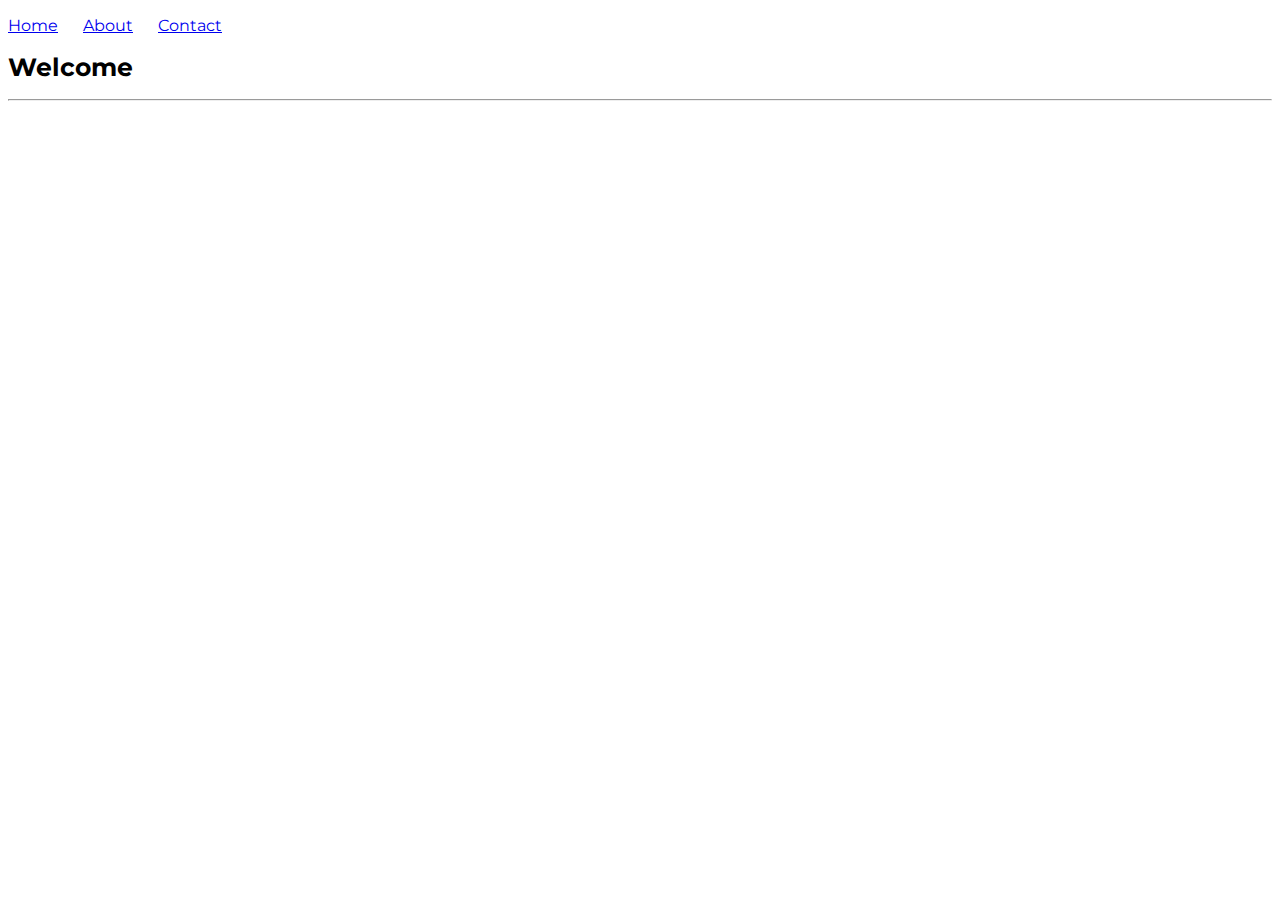
<file: Index.html>
<!DOCTYPE html>
<html lang="en"> <!-- Declares language ex. english,spanish and is an attribute-->
<head>
    <meta charset="UTF-8">
    <meta name="viewport" content="width=device-width, initial-scale=1.0">
    <meta http-equiv="X-UA-Compatible" content="ie=edge">
    <title>alijahDigitalPortfolio</title>
    
    <link href="https://fonts.googleapis.com/css?family=Staatliches&display=swap" rel="stylesheet">
    <link href="https://fonts.googleapis.com/css?family=Montserrat|Staatliches&display=swap" rel="stylesheet">
    <link rel="stylesheet" href="Css/style.css">
    
</head>

<body>
    <nav>
        <ul>
            <li><a href="Index.html">Home</a></li>
            <li><a href="about.html">About</a></li>
            <li><a href="contact.html">Contact</a></li>

        </ul>
    </nav>

    <header> 
        <h1>Welcome</h1>
    </header>
    <hr>
    <main>
        <p></p>
    </main>
</body>
</html>
</file>
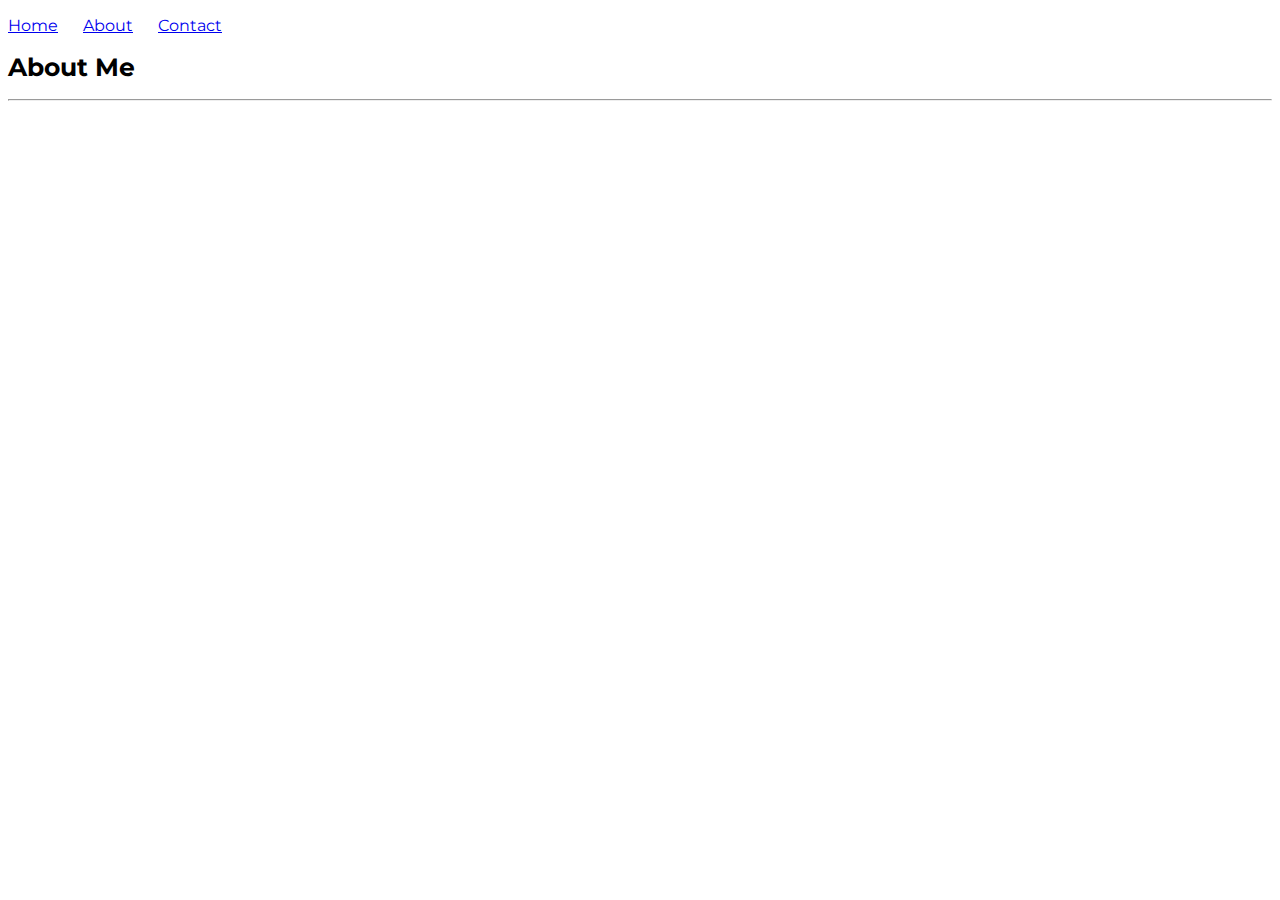
<file: about.html>
<!DOCTYPE html>
<html lang="en"> <!-- Declares language ex. english,spanish and is an attribute-->
<head>
    <meta charset="UTF-8">
    <meta name="viewport" content="width=device-width, initial-scale=1.0">
    <meta http-equiv="X-UA-Compatible" content="ie=edge">
    <title>alijahDigitalPortfolio</title>
    
    <link href="https://fonts.googleapis.com/css?family=Staatliches&display=swap" rel="stylesheet">
    <link href="https://fonts.googleapis.com/css?family=Montserrat|Staatliches&display=swap" rel="stylesheet">
    <link rel="stylesheet" href="Css/style.css">
    
</head>

<body>
    <nav>
        <ul>
            <li><a href="Index.html">Home</a></li>
            <li><a href="about.html">About</a></li>
            <li><a href="contact.html">Contact</a></li>
        </ul>
    </nav>

    <header> 
        <h1>About Me</h1>
    </header>
    <hr>
    <main>
        <p></p>
    </main>
</body>
</html>
</file>
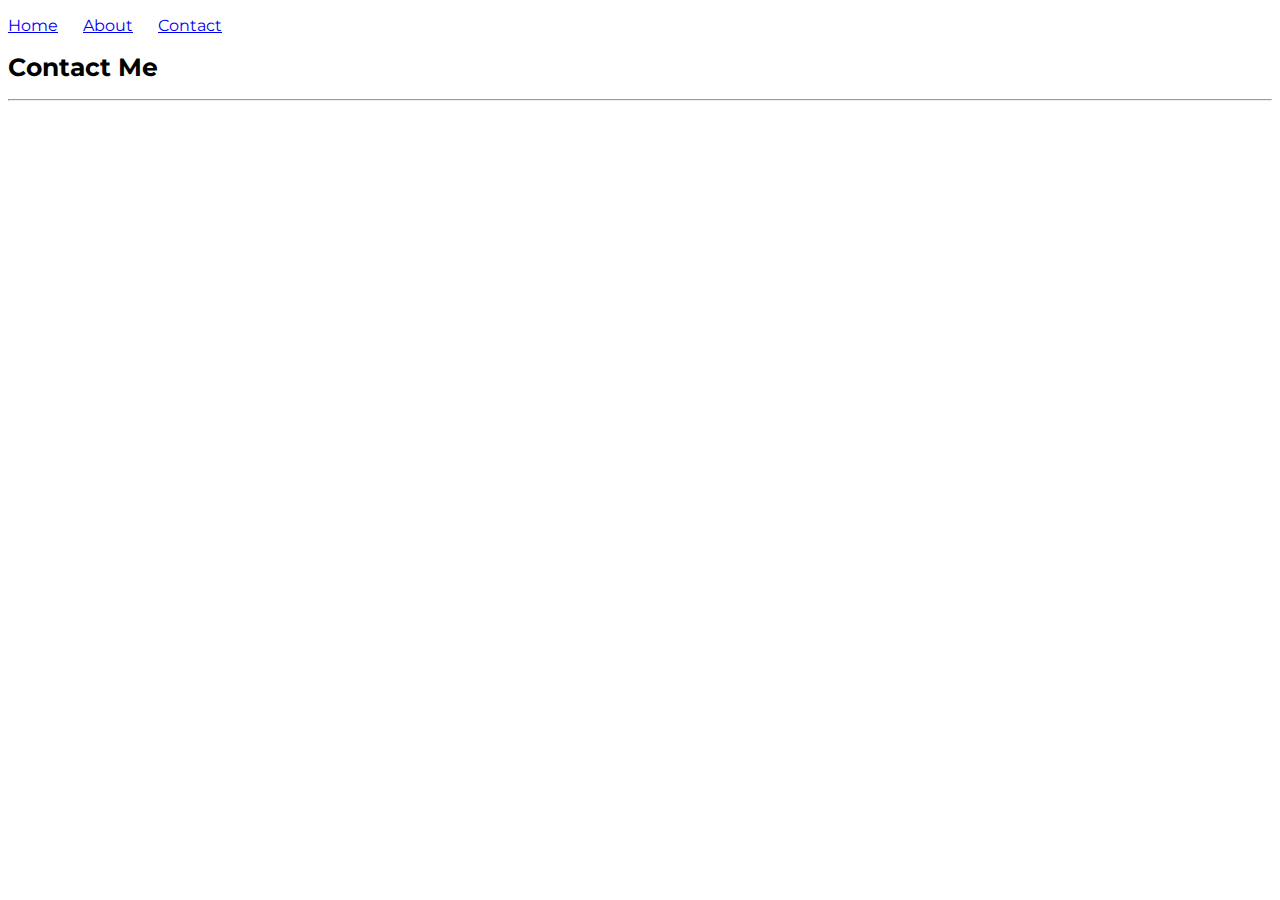
<file: contact.html>
<!DOCTYPE html>
<html lang="en"> <!-- Declares language ex. english,spanish and is an attribute-->
<head>
    <meta charset="UTF-8">
    <meta name="viewport" content="width=device-width, initial-scale=1.0">
    <meta http-equiv="X-UA-Compatible" content="ie=edge">
    <title>alijahDigitalPortfolio</title>

    <link href="https://fonts.googleapis.com/css?family=Staatliches&display=swap" rel="stylesheet">
    <link href="https://fonts.googleapis.com/css?family=Montserrat|Staatliches&display=swap" rel="stylesheet">
    <link rel="stylesheet" href="Css/style.css">
    
</head>

<body>
    <nav>
        <ul>
            <li><a href="Index.html">Home</a></li>
            <li><a href="about.html">About</a></li>
            <li><a href="contact.html">Contact</a></li>
        </ul>
    </nav>

    <header> 
        <h1>Contact Me</h1>
    </header>
    <hr>
    <main>
        <p></p>
    </main>
</body>
</html>
</file>
<file: Css/style.css>
ul{
    padding: 0;
    list-style: none;
}

li {
    display: inline-block;
    margin-right: 21px;
    font-family: 'Montserrat', sans-serif;
} 

h1{
    font-family: 'Montserrat', sans-serif;
    font-size: 25px;


}
</file>
